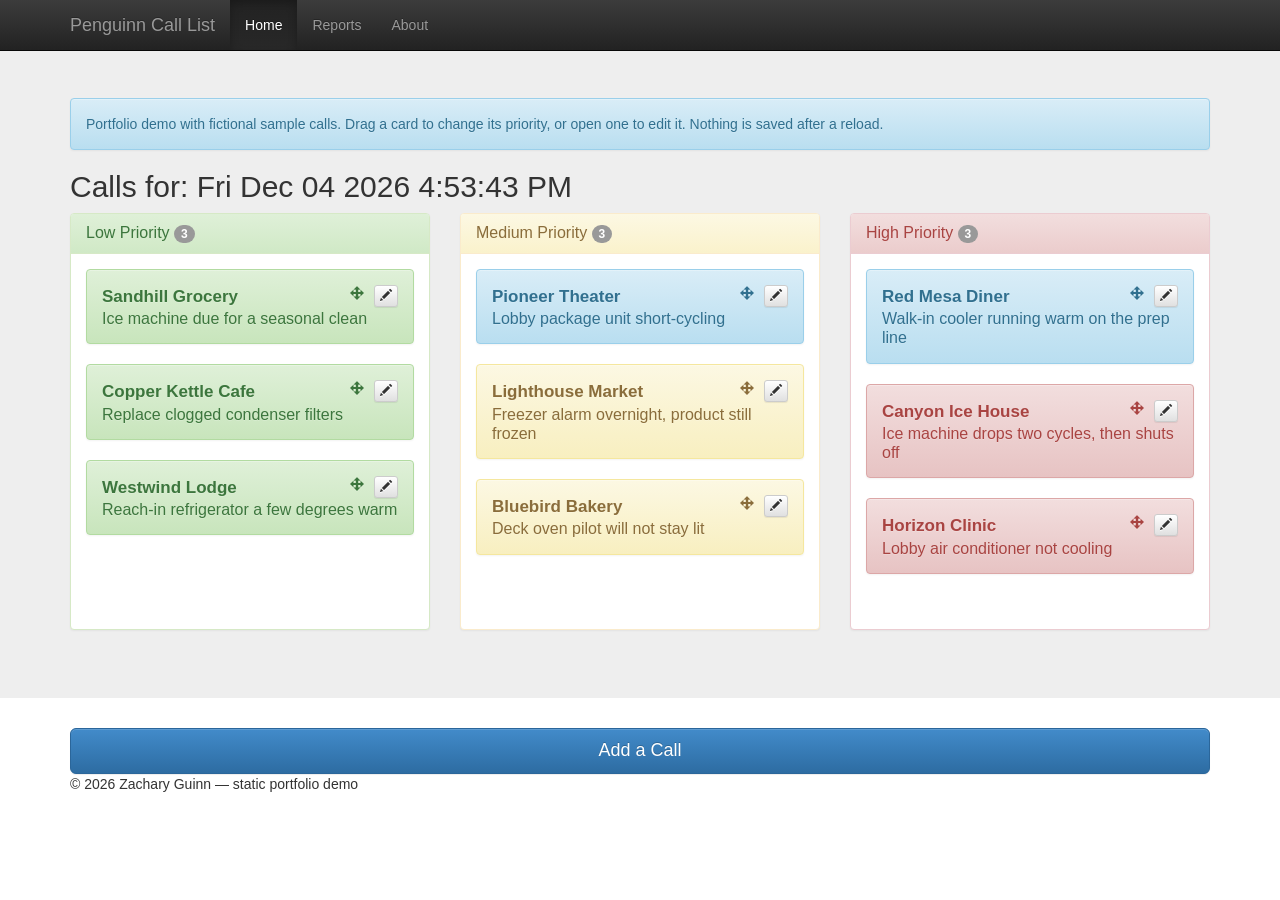
<file: index.html>
<!DOCTYPE html>
<html lang="en">
<head>
  <meta charset="utf-8">
  <meta name="viewport" content="width=device-width, initial-scale=1">
  <title>Penguinn Call List — Demo</title>
  <link href="css/bootstrap.min.css" rel="stylesheet">
  <link href="css/bootstrap-theme.min.css" rel="stylesheet">
  <link href="css/jumbotron.css" rel="stylesheet">
  <link href="css/demo.css" rel="stylesheet">
</head>
<body>
  <div class="navbar navbar-inverse navbar-fixed-top noprint" role="navigation">
    <div class="container">
      <div class="navbar-header">
        <button type="button" class="navbar-toggle" data-toggle="collapse" data-target=".navbar-collapse">
          <span class="sr-only">Toggle navigation</span>
          <span class="icon-bar"></span>
          <span class="icon-bar"></span>
          <span class="icon-bar"></span>
        </button>
        <a class="navbar-brand" href="index.html">Penguinn Call List</a>
      </div>
      <div class="navbar-collapse collapse">
        <ul class="nav navbar-nav">
          <li class="active"><a href="index.html">Home</a></li>
          <li><a href="reports.html">Reports</a></li>
          <li><a href="about.html">About</a></li>
        </ul>
      </div>
    </div>
  </div>

  <div class="jumbotron">
    <div class="container" id="jumbotronContainer">
      <div class="alert alert-info demo-banner">
        Portfolio demo with fictional sample calls. Drag a card to change its priority, or open one to edit it. Nothing is saved after a reload.
      </div>
      <div class="alert alert-info moveCallAlert" id="callMoveSuccess" style="display:none;"><strong>Call updated</strong></div>
      <h2 id="clock">Calls</h2>
      <div class="row">
        <div class="col-md-4 col-sm-4">
          <div class="panel panel-success">
            <div class="panel-heading">
              <h3 class="panel-title">Low Priority <span class="badge" id="lblLowCount">0</span></h3>
            </div>
            <div class="panel-body priorities" id="lowPnl" data-priority="low"></div>
          </div>
        </div>
        <div class="col-md-4 col-sm-4">
          <div class="panel panel-warning">
            <div class="panel-heading">
              <h3 class="panel-title">Medium Priority <span class="badge" id="lblMedCount">0</span></h3>
            </div>
            <div class="panel-body priorities" id="medPnl" data-priority="medium"></div>
          </div>
        </div>
        <div class="col-md-4 col-sm-4">
          <div class="panel panel-danger">
            <div class="panel-heading">
              <h3 class="panel-title">High Priority <span class="badge" id="lblHighCount">0</span></h3>
            </div>
            <div class="panel-body priorities" id="highPnl" data-priority="high"></div>
          </div>
        </div>
      </div>
    </div>
  </div>

  <div class="container">
    <button id="btnAddCall" class="btn btn-primary btn-lg btn-block" data-toggle="modal" data-target="#addCallModal">Add a Call</button>
    <footer class="noPrint">
      <p>&copy; 2026 Zachary Guinn — static portfolio demo</p>
    </footer>
  </div>

  <div class="modal fade" id="viewCallModal" tabindex="-1" role="dialog" aria-labelledby="viewCallTitle">
    <div class="modal-dialog">
      <div class="modal-content">
        <div class="modal-header">
          <button type="button" class="close" data-dismiss="modal" aria-label="Close"><span aria-hidden="true">&times;</span></button>
          <h4 class="modal-title" id="viewCallTitle">View call for <b id="vcHName"></b><br>Call date: <b id="vcHDate"></b></h4>
        </div>
        <div class="modal-body">
          <input type="hidden" id="hfVCallID">
          <div class="form-group">
            <label for="tbVCustAddress">Location</label>
            <input id="tbVCustAddress" class="form-control" type="text" disabled>
          </div>
          <div class="form-group">
            <label for="tbVCPhone">Phone</label>
            <input id="tbVCPhone" class="form-control" type="text" disabled>
          </div>
          <div class="form-group">
            <label for="tbVCDescription">Description</label>
            <input id="tbVCDescription" class="form-control" type="text">
          </div>
          <div class="form-group">
            <label for="tbVCComments">Comments</label>
            <textarea id="tbVCComments" class="form-control" rows="4"></textarea>
          </div>
          <div class="checkbox">
            <label><input id="cbParts" type="checkbox"> Parts ordered or warranty</label>
          </div>
          <div class="form-group">
            <label for="tbParts">Parts note</label>
            <textarea id="tbParts" class="form-control" rows="2"></textarea>
          </div>
          <div class="row">
            <div class="form-group col-xs-4">
              <label for="dlVCPriority">Priority</label>
              <select id="dlVCPriority" class="form-control">
                <option value="low">Low</option>
                <option value="medium">Medium</option>
                <option value="high">High</option>
              </select>
            </div>
            <div class="form-group col-xs-4">
              <label for="dlVCTech">Service tech</label>
              <select id="dlVCTech" class="form-control"></select>
            </div>
            <div class="form-group col-xs-4">
              <label for="tbInvoice">Invoice</label>
              <input id="tbInvoice" class="form-control" type="text">
            </div>
          </div>
        </div>
        <div class="modal-footer">
          <button type="button" class="btn btn-warning" style="float:left;" id="btnCallComplete">Close Call</button>
          <button type="button" class="btn btn-danger" data-dismiss="modal">Close</button>
          <button type="button" class="btn btn-success" id="saveViewCall">Save Changes</button>
        </div>
      </div>
    </div>
  </div>

  <div class="modal fade" id="addCallModal" tabindex="-1" role="dialog" aria-labelledby="addCallTitle">
    <div class="modal-dialog">
      <div class="modal-content">
        <form id="addCallForm">
          <div class="modal-header">
            <button type="button" class="close" data-dismiss="modal" aria-label="Close"><span aria-hidden="true">&times;</span></button>
            <h4 class="modal-title" id="addCallTitle">Add a call</h4>
          </div>
          <div class="modal-body">
            <div class="form-group">
              <label for="tbCustName">Customer name</label>
              <input id="tbCustName" class="form-control" type="text" placeholder="Sample customer">
            </div>
            <div class="form-group">
              <label for="tbCustPhone">Phone</label>
              <input id="tbCustPhone" class="form-control" type="text" placeholder="555-0100">
            </div>
            <div class="form-group">
              <label for="tbAddDescription">Description</label>
              <input id="tbAddDescription" class="form-control" type="text" placeholder="What needs service?">
            </div>
            <div class="row">
              <div class="form-group col-xs-6">
                <label for="dlAddPriority">Priority</label>
                <select id="dlAddPriority" class="form-control">
                  <option value="low">Low</option>
                  <option value="medium" selected>Medium</option>
                  <option value="high">High</option>
                </select>
              </div>
              <div class="form-group col-xs-6">
                <label for="dlAddTech">Service tech</label>
                <select id="dlAddTech" class="form-control"></select>
              </div>
            </div>
            <div class="checkbox">
              <label><input id="cbAddParts" type="checkbox"> Parts are on order</label>
            </div>
          </div>
          <div class="modal-footer">
            <button type="button" class="btn btn-default" data-dismiss="modal">Cancel</button>
            <button type="button" class="btn btn-primary" id="btnSaveNewCall">Add Call</button>
          </div>
        </form>
      </div>
    </div>
  </div>

  <script src="js/jquery-2.1.0.js"></script>
  <script src="js/bootstrap.js"></script>
  <script src="js/sample-data.js"></script>
  <script src="js/board.js"></script>
</body>
</html>
</file>
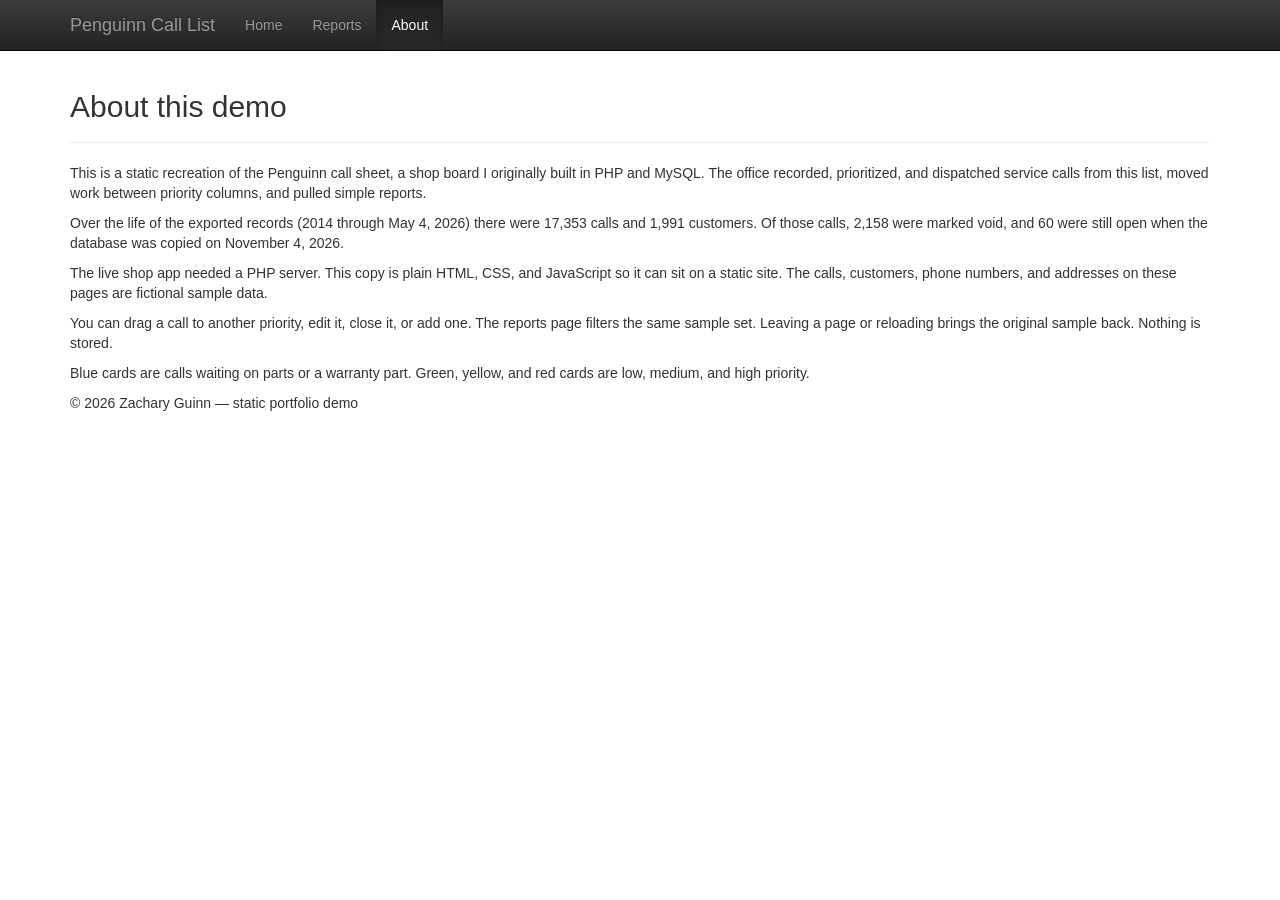
<file: about.html>
<!DOCTYPE html>
<html lang="en">
<head>
  <meta charset="utf-8">
  <meta name="viewport" content="width=device-width, initial-scale=1">
  <title>Penguinn Call List — About</title>
  <link href="css/bootstrap.min.css" rel="stylesheet">
  <link href="css/bootstrap-theme.min.css" rel="stylesheet">
  <link href="css/jumbotron.css" rel="stylesheet">
  <link href="css/demo.css" rel="stylesheet">
</head>
<body>
  <div class="navbar navbar-inverse navbar-fixed-top" role="navigation">
    <div class="container">
      <div class="navbar-header">
        <button type="button" class="navbar-toggle" data-toggle="collapse" data-target=".navbar-collapse">
          <span class="sr-only">Toggle navigation</span>
          <span class="icon-bar"></span>
          <span class="icon-bar"></span>
          <span class="icon-bar"></span>
        </button>
        <a class="navbar-brand" href="index.html">Penguinn Call List</a>
      </div>
      <div class="navbar-collapse collapse">
        <ul class="nav navbar-nav">
          <li><a href="index.html">Home</a></li>
          <li><a href="reports.html">Reports</a></li>
          <li class="active"><a href="about.html">About</a></li>
        </ul>
      </div>
    </div>
  </div>

  <div class="container">
    <div class="page-header">
      <h2>About this demo</h2>
    </div>
    <p>This is a static recreation of the Penguinn call sheet, a shop board I originally built in PHP and MySQL. The office recorded, prioritized, and dispatched service calls from this list, moved work between priority columns, and pulled simple reports.</p>
    <p>Over the life of the exported records (2014 through May 4, 2026) there were 17,353 calls and 1,991 customers. Of those calls, 2,158 were marked void, and 60 were still open when the database was copied on November 4, 2026.</p>
    <p>The live shop app needed a PHP server. This copy is plain HTML, CSS, and JavaScript so it can sit on a static site. The calls, customers, phone numbers, and addresses on these pages are fictional sample data.</p>
    <p>You can drag a call to another priority, edit it, close it, or add one. The reports page filters the same sample set. Leaving a page or reloading brings the original sample back. Nothing is stored.</p>
    <p>Blue cards are calls waiting on parts or a warranty part. Green, yellow, and red cards are low, medium, and high priority.</p>
    <footer>
      <p>&copy; 2026 Zachary Guinn — static portfolio demo</p>
    </footer>
  </div>

  <script src="js/jquery-2.1.0.js"></script>
  <script src="js/bootstrap.js"></script>
</body>
</html>
</file>
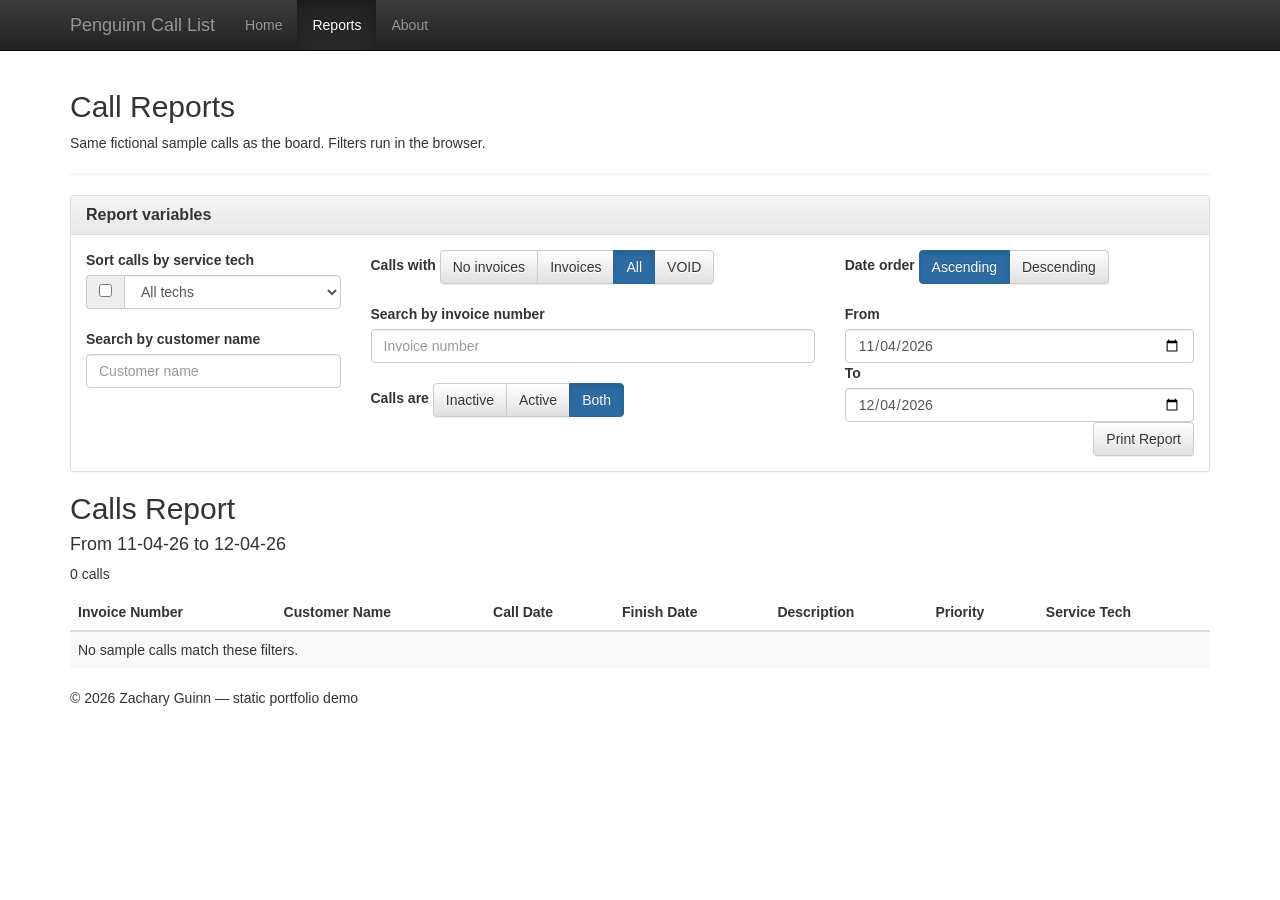
<file: reports.html>
<!DOCTYPE html>
<html lang="en">
<head>
  <meta charset="utf-8">
  <meta name="viewport" content="width=device-width, initial-scale=1">
  <title>Penguinn Call List — Reports</title>
  <link href="css/bootstrap.min.css" rel="stylesheet">
  <link href="css/bootstrap-theme.min.css" rel="stylesheet">
  <link href="css/jumbotron.css" rel="stylesheet">
  <link href="css/print.css" rel="stylesheet">
  <link href="css/demo.css" rel="stylesheet">
</head>
<body>
  <div class="navbar navbar-inverse navbar-fixed-top noPrint" role="navigation">
    <div class="container">
      <div class="navbar-header">
        <button type="button" class="navbar-toggle" data-toggle="collapse" data-target=".navbar-collapse">
          <span class="sr-only">Toggle navigation</span>
          <span class="icon-bar"></span>
          <span class="icon-bar"></span>
          <span class="icon-bar"></span>
        </button>
        <a class="navbar-brand" href="index.html">Penguinn Call List</a>
      </div>
      <div class="navbar-collapse collapse">
        <ul class="nav navbar-nav">
          <li><a href="index.html">Home</a></li>
          <li class="active"><a href="reports.html">Reports</a></li>
          <li><a href="about.html">About</a></li>
        </ul>
      </div>
    </div>
  </div>

  <div class="container">
    <div class="page-header noPrint">
      <h2>Call Reports</h2>
      <p class="demo-banner">Same fictional sample calls as the board. Filters run in the browser.</p>
    </div>

    <div class="panel panel-default noPrint">
      <div class="panel-heading"><h3 class="panel-title"><b>Report variables</b></h3></div>
      <div class="panel-body">
        <div class="row">
          <div class="col-sm-3">
            <label for="dlTech">Sort calls by service tech</label>
            <div class="input-group">
              <span class="input-group-addon"><input type="checkbox" id="cbTech"></span>
              <select id="dlTech" class="form-control">
                <option value="">All techs</option>
              </select>
            </div>
            <br>
            <label for="tbCustName">Search by customer name</label>
            <input id="tbCustName" class="form-control" type="text" placeholder="Customer name">
          </div>
          <div class="col-sm-5">
            <label>Calls with</label>
            <div class="btn-group" id="invoiceGroup">
              <button type="button" class="btn btn-default" data-filter="none">No invoices</button>
              <button type="button" class="btn btn-default" data-filter="invoiced">Invoices</button>
              <button type="button" class="btn btn-primary active" data-filter="all">All</button>
              <button type="button" class="btn btn-default" data-filter="void">VOID</button>
            </div>
            <br><br>
            <label for="tbInvNum">Search by invoice number</label>
            <input id="tbInvNum" class="form-control" type="text" placeholder="Invoice number">
            <br>
            <label>Calls are</label>
            <div class="btn-group" id="statusGroup">
              <button type="button" class="btn btn-default" data-filter="inactive">Inactive</button>
              <button type="button" class="btn btn-default" data-filter="active">Active</button>
              <button type="button" class="btn btn-primary active" data-filter="both">Both</button>
            </div>
          </div>
          <div class="col-sm-4">
            <label>Date order</label>
            <div class="btn-group" id="orderGroup">
              <button type="button" class="btn btn-primary active" data-filter="asc">Ascending</button>
              <button type="button" class="btn btn-default" data-filter="desc">Descending</button>
            </div>
            <br><br>
            <label for="fromDate">From</label>
            <input id="fromDate" class="form-control" type="date">
            <label for="toDate">To</label>
            <input id="toDate" class="form-control" type="date">
          </div>
        </div>
        <button type="button" id="btnPrintReport" class="btn btn-default pull-right">Print Report</button>
        <div class="clearfix"></div>
      </div>
    </div>

    <h2>Calls Report</h2>
    <h4 id="reportRange" class="sub-header"></h4>
    <p id="reportCount" class="report-summary"></p>
    <div class="table-responsive">
      <table class="table table-striped">
        <thead>
          <tr>
            <th>Invoice Number</th>
            <th>Customer Name</th>
            <th>Call Date</th>
            <th>Finish Date</th>
            <th>Description</th>
            <th>Priority</th>
            <th>Service Tech</th>
          </tr>
        </thead>
        <tbody id="reportBody"></tbody>
      </table>
    </div>
    <footer class="noPrint">
      <p>&copy; 2026 Zachary Guinn — static portfolio demo</p>
    </footer>
  </div>

  <script src="js/jquery-2.1.0.js"></script>
  <script src="js/bootstrap.js"></script>
  <script src="js/sample-data.js"></script>
  <script src="js/reports.js"></script>
</body>
</html>
</file>
<file: css/jumbotron.css>
﻿/* Move down content because we have a fixed navbar that is 50px tall */
body {
  padding-top: 50px;
  padding-bottom: 20px;
}

.callHeading
{
    font-size:1.7rem;
    font-weight:900;
}

.alert p
{
line-height: 1.2;
font-size:1.6rem;
}

.priorities{
   overflow:scroll;
   height:375px;
}

.grabbed{
 
}

.edit{

    float:right;

}

.callMove
{
    float: right;
    margin-right: 10px;
}

.grabbed .edit{

    display: none;

}
.grabbed .callMove{

    display: none;
}
.grabbed .callText{

    display:none;
}

.call strong:hover {
    color:white;
    cursor: pointer;

}

.call .callMove:hover {
    color:white;
    cursor: pointer;

}

.grabbed strong:hover{

    color:red;
    

}
.grabbed strong{
    color:red;
    font-size:small;

}

.moveCallAlert{
    position:absolute;
    top:9.5%;
    right: 10%;
    width: 80%;

}

.ui-datepicker-month, .ui-datepicker-year {

    background:darkolivegreen;
    background-color:darkolivegreen;
}
</file>
<file: css/demo.css>
.demo-banner {
  margin-bottom: 12px;
}

.priorities.drop-target {
  outline: 2px dashed #666;
  outline-offset: -6px;
  background: rgba(255, 255, 255, 0.35);
}

.call {
  cursor: grab;
}

.call button {
  cursor: pointer;
}

.empty-col {
  color: #777;
  font-style: italic;
  margin: 8px 4px;
}

.report-summary {
  margin-top: 8px;
}
</file>
<file: css/print.css>
﻿@media print {

    body {
        background: white;
        font-size: 12pt;
    }

    table {
        width: 100%;
        font-size: 12px;
        padding:0;
        margin:0;
    }

    .table{
        padding:0;
    }
    tbody{
        padding:0
    }

.table > thead > tr > th, .table > tbody > tr > th, .table > tfoot > tr > th, .table > thead > tr > td, .table > tbody > tr > td, .table > tfoot > tr > td {
    padding:3px;
}

.table>thead>tr>th, .table>tbody>tr>th, .table>tfoot>tr>th, .table>thead>tr>td, .table>tbody>tr>td, .table>tfoot>tr>td {
    padding:3px;
}

    .sub-header {
        border-bottom: 1px solid black;
    }

    th, td {
        border-bottom: 1px solid black;
        border-right: 1px solid black;
    }
    tr, td, th{
        font-size:12px;
        padding:0;
        padding:3px;
    }

    h1, h2, h3, h4, p {
        margin-bottom: 5px;
        margin-top: 0;
        font-size: 14px;
    }

    .btnVc, .btnInv, .callPry, .empSpace {
        display: none;
    }

    td.tdInvNum {
        text-align: right;
    }

    th.tdInvNum, th.tdDate {
        width: 75px;
    }

    .tdSrvTech, .tdDate {
        text-align: center;
    }

        .noPrint{
        display:none;
    }


}
</file>
